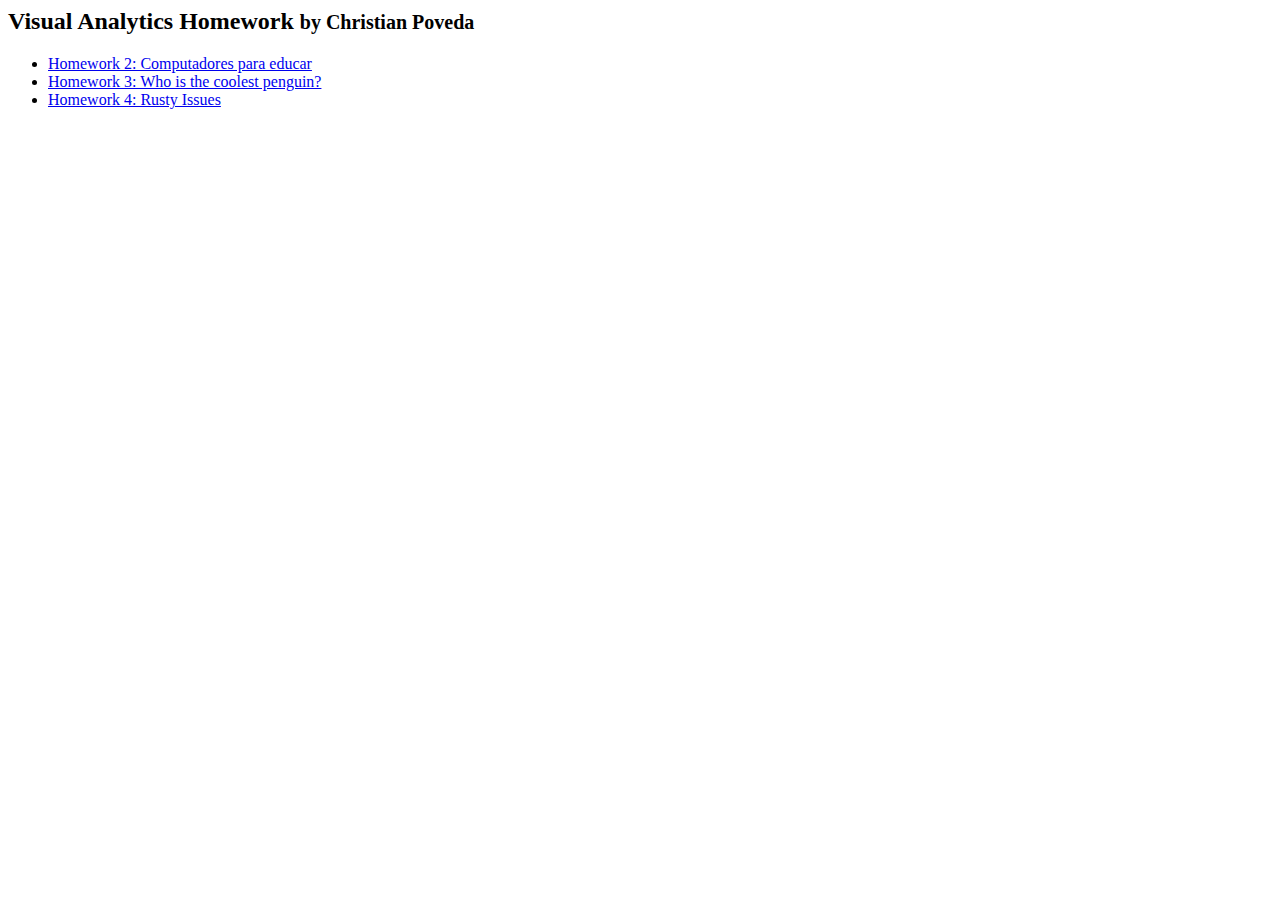
<file: index.html>
<meta charset="UTF-8"> 
<html>
  <head>
    <title>
      Visual Analytics Homework
    </title>
  </head>
  <body>
    <h2>
      Visual Analytics Homework <small>by Christian Poveda</small>
    </h2> 
    <ul>
      <li><a href="projects/computadores_para_educar">Homework 2: Computadores para educar</a></li>
      <li><a href="projects/who_is_the_coolest_penguin">Homework 3: Who is the coolest penguin?</a></li>
      <li><a href="projects/rusty_issues">Homework 4: Rusty Issues</a></li>
    </ul>
  </body>
</html>
</file>
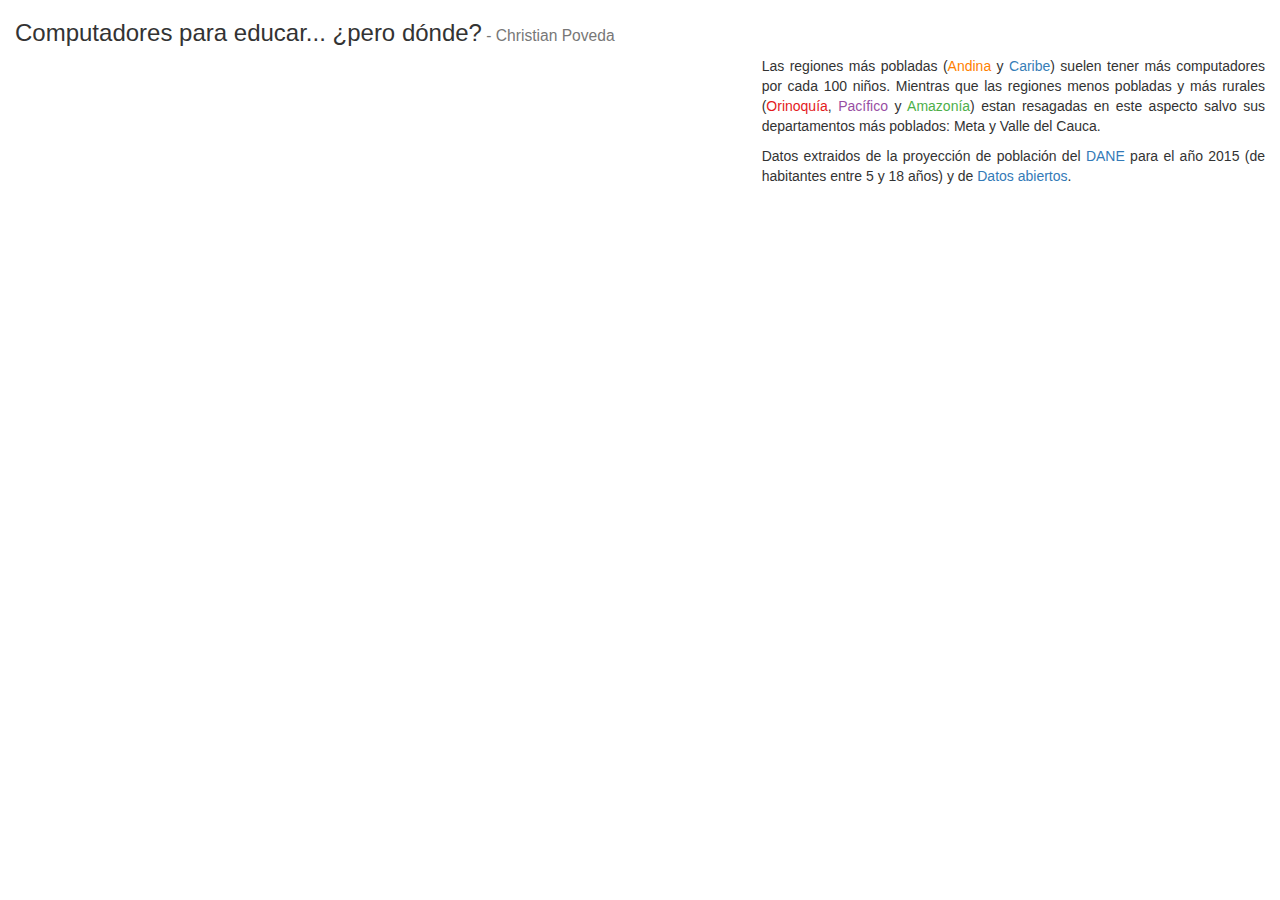
<file: projects/computadores_para_educar/index.html>
<meta charset="UTF-8"> 
<html>
  <head>
    <!-- d3 -->
    <script src="https://d3js.org/d3.v4.min.js"></script>
    <!-- bootstrap -->
    <link href="https://maxcdn.bootstrapcdn.com/bootstrap/3.3.7/css/bootstrap.min.css" rel="stylesheet" integrity="sha384-BVYiiSIFeK1dGmJRAkycuHAHRg32OmUcww7on3RYdg4Va+PmSTsz/K68vbdEjh4u" crossorigin="anonymous">
    <style>
      p {
        text-align: justify;
        text-justify: inter-word;
      }

      div.tooltip {
        position: absolute;
        text-align: center;
        width: 200px;
        height: 50px;
        padding: 2px;
        font: 12px sans-serif;
        background: black;
        color: white;
        border: 0px;
        border-radius: 2px;
        pointer-events: none;
      }
    </style>
    <title>Computadores para educar</title>
  </head>

  <body>
    <div class="container-fluid">
      <h3>Computadores para educar... ¿pero dónde?<small> - Christian Poveda</small></h3>
      <div class="row"> 
        <div id="chart" class="col-md-7">
        </div>
        <div id="text" class="col-md-5">
          <p>Las regiones más pobladas (<span style="color:#ff7f00;">Andina</span> y <span style="color:#377eb8;">Caribe</span>) suelen tener más computadores por cada 100 niños. Mientras que las regiones menos pobladas y más rurales (<span style="color:#e41a1c;">Orinoquía</span>, <span style="color:#984ea3;">Pacífico</span> y <span style="color:#4daf4a;">Amazonía</span>) estan resagadas en este aspecto salvo sus departamentos más poblados: Meta y Valle del Cauca.</p>

          <p>Datos extraidos de la proyección de población del <a href="http://www.dane.gov.co/files/investigaciones/poblacion/proyepobla06_20/7Proyecciones_poblacion.pdf">DANE</a> para el año 2015 (de habitantes entre 5 y 18 años) y de <a href="https://www.datos.gov.co/Ciencia-Tecnolog-a-e-Innovaci-n/Computadores-Para-Educar/pyqj-s96k/data">Datos abiertos</a>.</p>
        </div>
      </div>
    </div>
  </body>
  <script src="static/index.js"></script>
</html>
</file>
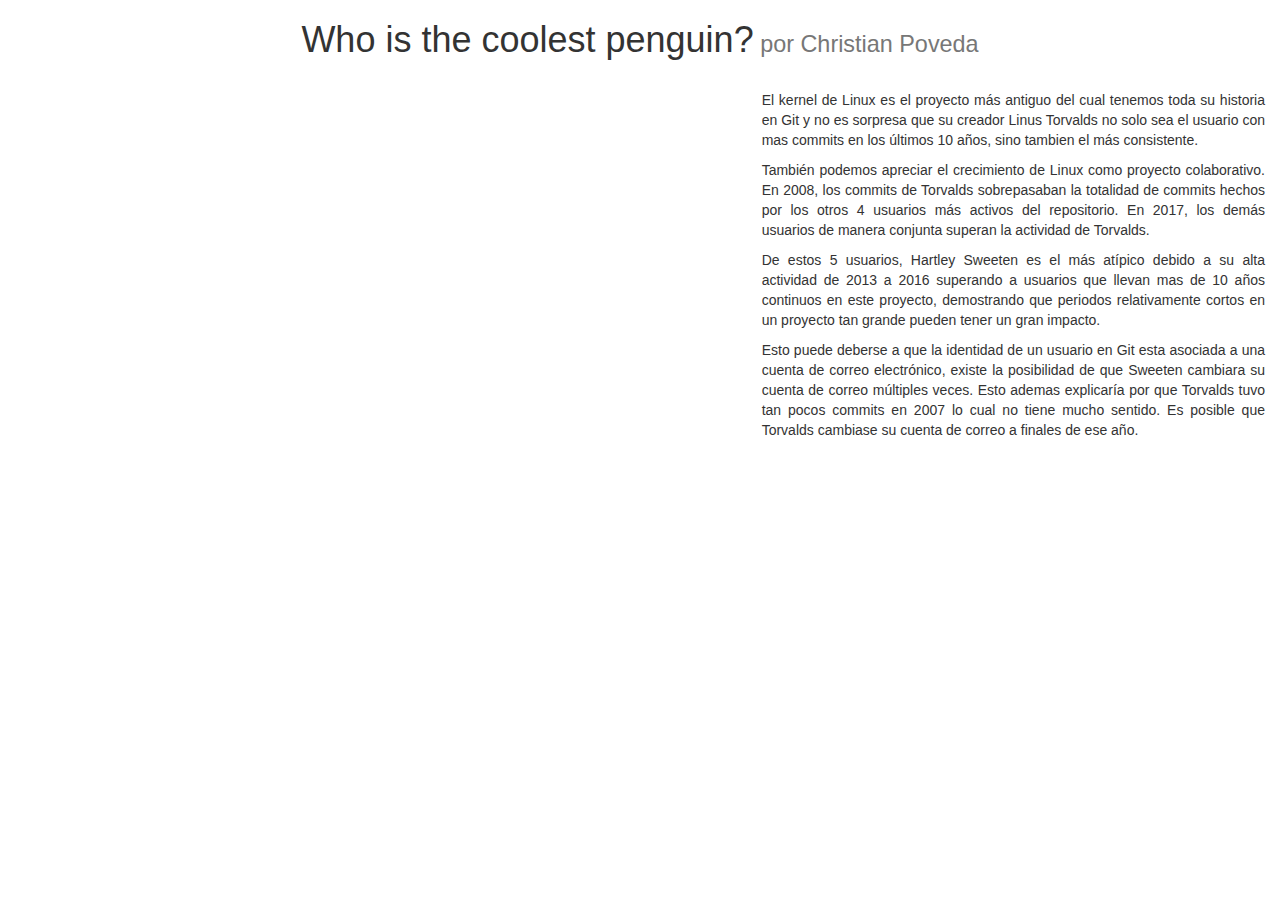
<file: projects/who_is_the_coolest_penguin/index.html>
<meta charset="UTF-8">
<html>
  <head>
    <script src="https://d3js.org/d3.v4.min.js"></script>
    <link href="https://maxcdn.bootstrapcdn.com/bootstrap/3.3.7/css/bootstrap.min.css" rel="stylesheet" integrity="sha384-BVYiiSIFeK1dGmJRAkycuHAHRg32OmUcww7on3RYdg4Va+PmSTsz/K68vbdEjh4u" crossorigin="anonymous">
    <title>Who is the coolest penguin?</title>
  </head>
  <body>
    <center>
      <h1>Who is the coolest penguin?<small> por Christian Poveda</small></h1>
      <br/>
    </center>
    <div class="container-fluid">
      <div class="row">
        <div id=container class="col-md-7">
          <center>
            <svg id=plotSvg></svg>
          </center>
        </div> 
        <div class="col-md-5" style="text-align: justify">
          <p>El kernel de Linux es el proyecto más antiguo del cual tenemos toda su historia en Git y no es sorpresa que su creador Linus Torvalds no solo sea el usuario con mas commits en los últimos 10 años, sino tambien el más consistente.</p>
          <p>También podemos apreciar el crecimiento de Linux como proyecto colaborativo. En 2008, los commits de Torvalds sobrepasaban la totalidad de commits hechos por los otros 4 usuarios más activos del repositorio. En 2017, los demás usuarios de manera conjunta superan la actividad de Torvalds.</p>
          <p>De estos 5 usuarios, Hartley Sweeten es el más atípico debido a su alta actividad de 2013 a 2016 superando a usuarios que llevan mas de 10 años continuos en este proyecto, demostrando que periodos relativamente cortos en un proyecto tan grande pueden tener un gran impacto.</p>
          <p>Esto puede deberse a que la identidad de un usuario en Git esta asociada a una cuenta de correo electrónico, existe la posibilidad de que Sweeten cambiara su cuenta de correo múltiples veces. Esto ademas explicaría por que Torvalds tuvo tan pocos commits en 2007 lo cual no tiene mucho sentido. Es posible que Torvalds cambiase su cuenta de correo a finales de ese año.</p>
        </div>
      </div>
    </div>
  </body>
  <script src="static/index.js"></script>
</html>
</file>
